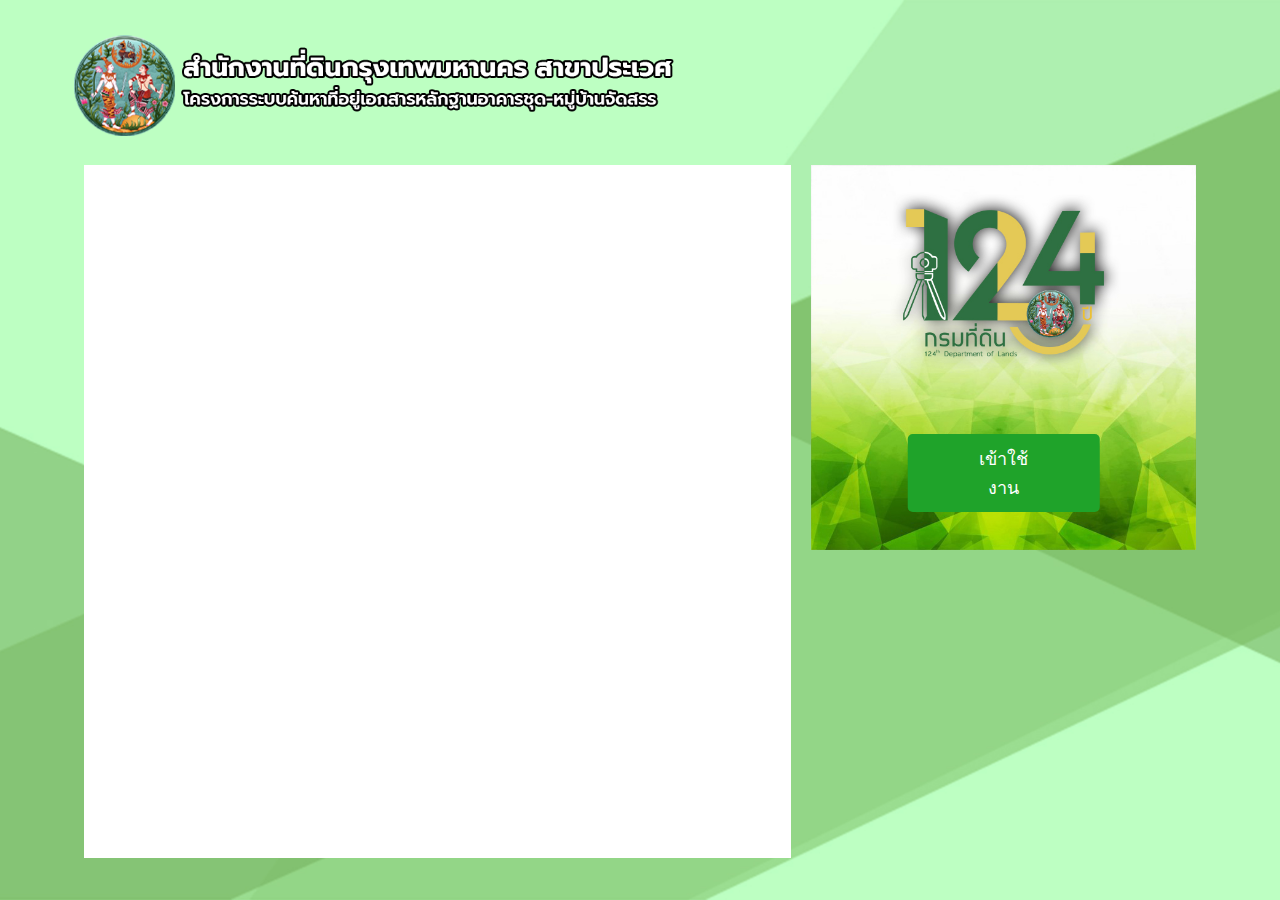
<file: TL_3/index.html>
<!DOCTYPE html>
<html lang="en">
<head>
    <meta charset="UTF-8">
    <meta name="viewport" content="width=device-width, initial-scale=1.0">
    <link rel="icon" type="image/png" sizes="512x512" href="icon.png"/>
    <title>Website Design</title>
    <style>
        body {
            margin: 0;
            font-family: Arial, sans-serif;
            background: url('background-image.jpg') no-repeat center center fixed;
            background-size: cover;
            display: flex;
            justify-content: center;
            align-items: center;
            height: 100vh;
        }

        .content-wrapper {
            width: 90%;
            height: 90%;
            display: flex;
            justify-content: space-between;
            padding: 20px;
            box-sizing: border-box;
            gap: 20px;
            position: relative;
        }

        .logo {
            position: absolute;
            top: -10px;
            left: 10px;
            width: 600px;
            height: auto;
            z-index: 10;
        }
        /* บล็อกซ้าย */
        .content {
            flex: 2;
            background-color: #ffffff;
            position: relative;
            height: 90%;
            border-radius: 0px;
            overflow: hidden;
            margin-top: 100px; /* Adjust margin to fit the larger logo */
        }

        .content iframe {
            width: 100%;
            height: 100%;
            border: none;
        }
        
        /* บล็อกขวา */
        .sidebar {
            flex: none; /* ยกเลิก flex */
            aspect-ratio: 1 / 1; /* อัตราส่วน 1:1 */
            background: url('sidebar-background.jpg') no-repeat center center;
            background-size: cover;
            display: flex;
            justify-content: center;
            align-items: center;
            position: relative;
            height: 50%;
            border-radius: 0px;
            margin-top: 100px; /* Adjust margin to fit the larger logo */
        }
        .sidebar button {
        position: absolute; /* ทำให้ปุ่มอยู่ในตำแหน่งอิสระภายใน .sidebar */
        bottom: 10%; /* ระยะห่างจากขอบล่าง */
        left: 50%; /* กึ่งกลางแนวนอน */
        width: 50%;
        transform: translateX(-50%); /* ปรับให้ปุ่มอยู่กึ่งกลางโดยสมบูรณ์ */
        background-color: #1fa32a;
        color: #ffffff;
        border: none;
        padding: 10px 60px;
        font-size: 18px;
        cursor: pointer;
        box-shadow: 0 0px 0px rgba(0, 0, 0, 0.562);
        border-radius: 5px;
        }

        .sidebar button:hover {
            background-color: rgba(31, 163, 42, 0.6);
            border: 2px solid #000000; /* เพิ่มขอบสีเขียว ความหนา 2px */
            color: #000000;
        }
    </style>
</head>
<body>
    <div class="content-wrapper">
        <img src="logo.png" alt="Logo" class="logo">

        <div class="content">
            <iframe src="https://lookerstudio.google.com/embed/reporting/53f21486-7063-49a7-bf72-dbeb5518a681/page/WCcBD"></iframe>
        </div>

        <div class="sidebar">
            <a href="Program.html">
                <button>เข้าใช้งาน</button>
            </a>
        </div>
    </div>
</body>
</html>
</file>
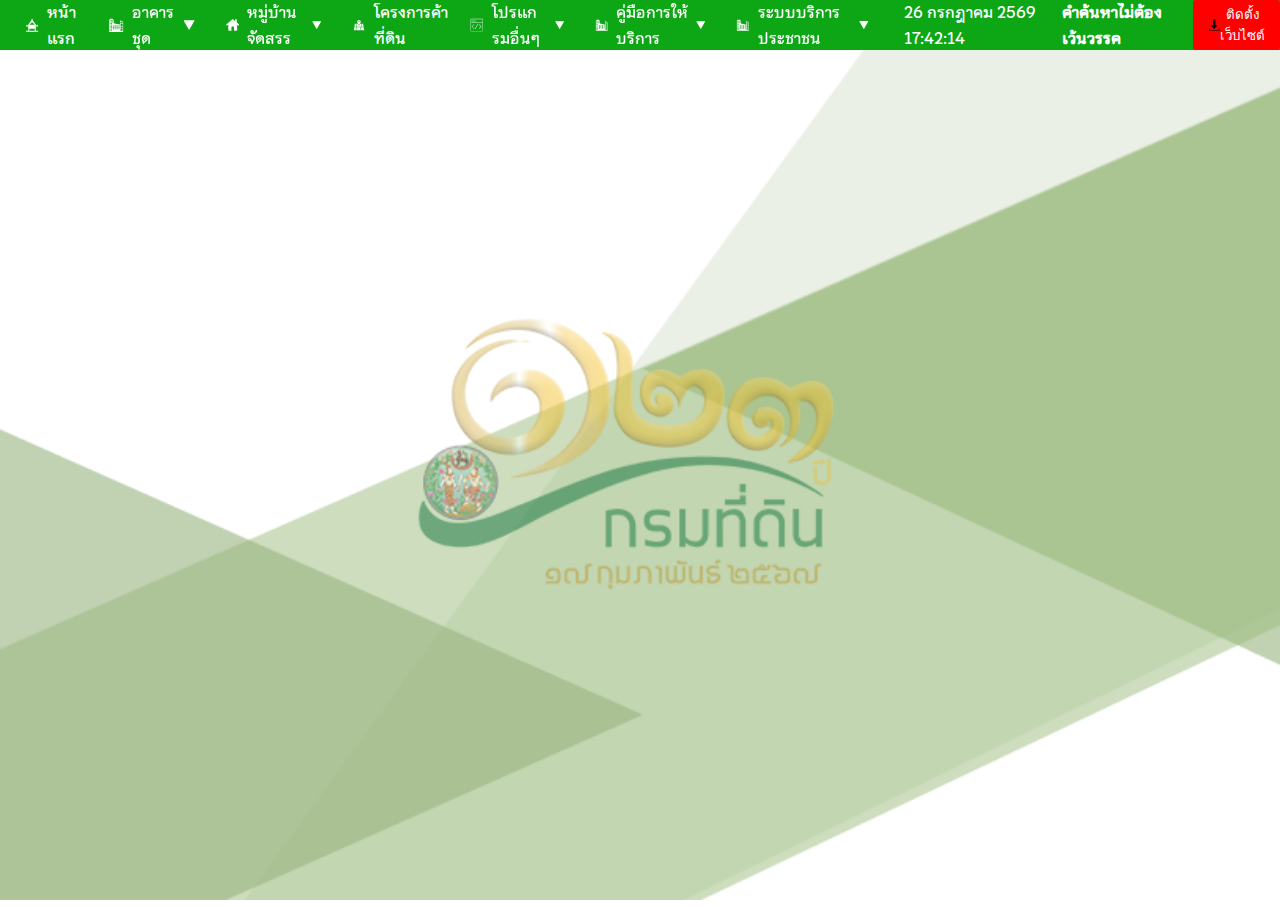
<file: TL_3/Program.html>
<!DOCTYPE html>
<html lang="en">
<head>
    <meta charset="UTF-8">
    <meta name="viewport" content="width=device-width, initial-scale=1.0">
    <title>Web Design</title>
    <link rel="manifest" href="manifest.json">
    <link href="https://fonts.googleapis.com/css2?family=Roboto:wght@400;700&display=swap" rel="stylesheet">
    <link rel="stylesheet" href="styles.css">
    <link rel="icon" type="image/png" sizes="512x512" href="icon.png"/>
</head>
<body onload="updateDateTime()" style="background-image: url('BG.png');">
    <div class="menu">
        <div class="menu-items">
            <a href="#" onclick="changeIframe('https://datastudio.google.com/embed/reporting/5e4c4c57-7327-43dc-8256-44f1d87e60e8/page/SY2sB')">
                <svg id="Layer_2" data-name="Layer 2" xmlns="http://www.w3.org/2000/svg" viewBox="0 0 500 500">
                    <path d="M380.45,347.47c8.25-6.51,16.99-14.06,25.89-22.74,9.14-8.94,17.09-17.7,23.9-25.93,10.62,6.19,20.79,7.55,25.89,3.03,3.6-3.21,3.74-8.56,3.98-13.94.66-14.6-6.47-19.98-3.98-29.87.78-3.09,2.69-7.41,7.97-11.95-9.18-3.25-18.76-1.75-23.9,3.98-4.44,4.96-5.86,13.42-3.98,19.92,1.06,3.68,3.09,5.95,1.99,7.97-1.31,2.41-5.99,2.41-9.96,1.99-25.67-22.84-54.03-51.74-81.65-87.63-49.55-64.37-78.43-127.4-95.59-175.26v-3.03c-17.17,47.86-46.04,110.89-95.59,175.26-27.62,35.89-55.98,64.79-81.65,87.63-3.96.42-8.64.42-9.96-1.99-1.1-2.01.94-4.28,1.99-7.97,1.87-6.47.46-14.96-3.98-19.92-5.14-5.74-14.72-7.23-23.9-3.98,5.28,4.54,7.19,8.88,7.97,11.95,2.49,9.9-4.64,15.3-3.98,29.87.22,5.1.46,10.34,3.98,13.94,5.32,5.46,16.19,5.26,27.88,0,14.6,15.28,29.22,30.53,43.81,45.81v105.55H35.91v35.85h428.19v-35.85h-83.65v-102.68ZM205.19,197.22c16.17-14.68,31.43-29.32,45.81-43.79v3.03c14.38,14.48,29.63,29.12,45.81,43.79,15.06,13.66,30.03,26.57,44.89,38.8h-185.06c16.05-13.1,32.26-27.03,48.55-41.82ZM117.56,324.68c-10.62-10.62-21.25-21.25-31.86-31.86,10.5-7.37,21.11-15.08,31.86-23.16v55.03ZM344.6,450.15h-191.19v-62.67c0-4.98,4.04-9.02,9.02-9.02h173.15c4.98,0,9.02,4.04,9.02,9.02v62.67ZM380.45,269.68c12.09,9.18,24.06,17.88,35.85,26.17-4.32,5.02-9.58,10.48-15.93,15.93-6.89,5.9-13.68,10.62-19.92,14.4v-56.5Z"/>
                  </svg>
                หน้าแรก
            </a>
            <div class="dropdown">
                <a href="">
                    <svg id="Layer_3" data-name="Layer 3" xmlns="http://www.w3.org/2000/svg" viewBox="0 0 500 500">
                        <path d="M465.24,144.83c-28.95-11.29-57.88-22.6-86.83-33.88-.36-.04-3.77-.49-6.35,2.12-2.58,2.6-2.16,5.99-2.12,6.35v118.6c-64.25-14.02-128.49-28.04-192.72-42.04v-94.73c0-6.35-5.13-11.48-11.48-11.48h-14.46c.34-.95.53-1.99.53-3.07v-19.27c0-5.21-4.21-9.42-9.42-9.42H63.81c-5.21,0-9.42,4.21-9.42,9.42v19.27c0,1.08.19,2.12.53,3.07h-14.46c-4.57,0-8.3,3.73-8.3,8.3v364.43h435.21c-.7-105.89-1.42-211.78-2.12-317.67ZM132.74,104.59h23.3v27.53h-23.3v-27.53ZM75.56,437.09h-23.3v-27.53h23.3v27.53ZM75.56,394.73h-23.3v-27.53h23.3v27.53ZM75.56,350.26h-23.3v-27.53h23.3v27.53ZM75.56,307.9h-23.3v-27.53h23.3v27.53ZM75.56,263.43h-23.3v-27.53h23.3v27.53ZM75.56,218.95h-23.3v-27.53h23.3v27.53ZM75.56,176.6h-23.3v-27.53h23.3v27.53ZM75.56,132.12h-23.3v-27.53h23.3v27.53ZM115.8,437.09h-23.3v-27.53h23.3v27.53ZM115.8,394.73h-23.3v-27.53h23.3v27.53ZM115.8,350.26h-23.3v-27.53h23.3v27.53ZM115.8,307.9h-23.3v-27.53h23.3v27.53ZM115.8,263.43h-23.3v-27.53h23.3v27.53ZM115.8,218.95h-23.3v-27.53h23.3v27.53ZM115.8,176.6h-23.3v-27.53h23.3v27.53ZM115.8,132.12h-23.3v-27.53h23.3v27.53ZM132.74,149.07h23.3v27.53h-23.3v-27.53ZM148.62,262.37h28.59v33.88h-28.59v-33.88ZM177.45,384.76h-28.59v-33.88h28.59v33.88ZM177.45,340.29h-28.59v-33.88h28.59v33.88ZM206.27,261.49h28.59v33.88h-28.59v-33.88ZM235.09,383.89h-28.59v-33.88h28.59v33.88ZM235.09,339.42h-28.59v-33.88h28.59v33.88ZM263.45,261.49h28.59v33.88h-28.59v-33.88ZM292.27,383.89h-28.59v-33.88h28.59v33.88ZM292.27,339.42h-28.59v-33.88h28.59v33.88ZM322.75,261.49h28.59v33.88h-28.59v-33.88ZM351.57,383.89h-28.59v-33.88h28.59v33.88ZM351.57,339.42h-28.59v-33.88h28.59v33.88ZM384.76,154.23c0-4.02,3.26-7.28,7.28-7.28h51.09c4.02,0,7.28,3.26,7.28,7.28v42.62c0,4.02-3.26,7.28-7.28,7.28h-51.09c-4.02,0-7.28-3.26-7.28-7.28v-42.62ZM450.41,417.1c0,4.02-3.26,7.28-7.28,7.28h-51.09c-4.02,0-7.28-3.26-7.28-7.28v-42.62c0-4.02,3.26-7.28,7.28-7.28h51.09c4.02,0,7.28,3.26,7.28,7.28v42.62ZM452.53,342.98c0,4.02-3.26,7.28-7.28,7.28h-51.09c-4.02,0-7.28-3.26-7.28-7.28v-42.62c0-4.02,3.26-7.28,7.28-7.28h51.09c4.02,0,7.28,3.26,7.28,7.28v42.62ZM452.53,270.97c0,4.02-3.26,7.28-7.28,7.28h-51.09c-4.02,0-7.28-3.26-7.28-7.28v-42.62c0-4.02,3.26-7.28,7.28-7.28h51.09c4.02,0,7.28,3.26,7.28,7.28v42.62Z"/>
                      </svg>
                    อาคารชุด
                    <svg id="Layer_9" data-name="Layer 9" xmlns="http://www.w3.org/2000/svg" viewBox="0 0 500 500">
                        <path d="M239.97,387.37L88.04,124.2c-4.46-7.72,1.11-17.36,10.03-17.36h303.88c8.91,0,14.48,9.65,10.03,17.36l-151.94,263.17c-4.46,7.72-15.59,7.72-20.05,0Z"/>
                      </svg>
                </a>
                <div class="dropdown-content">
                    <a href="#" onclick="openDetailsModal()">
                        <svg id="Layer_5" data-name="Layer 5" xmlns="http://www.w3.org/2000/svg" viewBox="0 0 500 500">
                            <path d="M478.43,399.43c-37.6-38.65-75.21-77.29-112.81-115.94-1.33-.91-5.36-3.37-10.97-3.13-4.68.2-8.02,2.19-9.4,3.13-10.45-10.45-20.89-20.89-31.34-31.34-.09.08-.17.16-.27.23,13.15-23.2,20.63-50.01,20.63-78.57,0-88.26-71.55-159.81-159.81-159.81S14.67,85.55,14.67,173.81s71.55,159.81,159.81,159.81c28.37,0,55.03-7.4,78.12-20.38,10.53,10.97,21.04,21.95,31.55,32.92-.47.56-5.64,7.18-3.13,14.1.77,2.13,2.05,3.68,3.13,4.7l112.81,112.81c21.76,12.55,48.76,10.58,67.37-4.7,21.03-17.25,27.28-48.16,14.1-73.64ZM61.67,173.81c0-62.3,50.51-112.81,112.81-112.81s112.81,50.51,112.81,112.81-50.51,112.81-112.81,112.81-112.81-50.51-112.81-112.81Z"/>
                          </svg>
                        ค้นหา อช.12/1
                    </a>
                    <a href="#" onclick="changeIframe('https://www.appsheet.com/start/24dff40b-0aa8-4cbe-8b0e-988e6698e6be#appName=00-1238033&view=%E0%B8%AD%E0%B8%B2%E0%B8%84%E0%B8%B2%E0%B8%A3%E0%B8%8A%E0%B8%B8%E0%B8%94')">
                        <svg id="Layer_5" data-name="Layer 5" xmlns="http://www.w3.org/2000/svg" viewBox="0 0 500 500">
                            <path d="M478.43,399.43c-37.6-38.65-75.21-77.29-112.81-115.94-1.33-.91-5.36-3.37-10.97-3.13-4.68.2-8.02,2.19-9.4,3.13-10.45-10.45-20.89-20.89-31.34-31.34-.09.08-.17.16-.27.23,13.15-23.2,20.63-50.01,20.63-78.57,0-88.26-71.55-159.81-159.81-159.81S14.67,85.55,14.67,173.81s71.55,159.81,159.81,159.81c28.37,0,55.03-7.4,78.12-20.38,10.53,10.97,21.04,21.95,31.55,32.92-.47.56-5.64,7.18-3.13,14.1.77,2.13,2.05,3.68,3.13,4.7l112.81,112.81c21.76,12.55,48.76,10.58,67.37-4.7,21.03-17.25,27.28-48.16,14.1-73.64ZM61.67,173.81c0-62.3,50.51-112.81,112.81-112.81s112.81,50.51,112.81,112.81-50.51,112.81-112.81,112.81-112.81-50.51-112.81-112.81Z"/>
                          </svg>
                        ค้นหาอาคารชุด
                    </a>
                </div>
            </div>
            <div class="dropdown">
                <a href="">
                    <svg id="Layer_4" data-name="Layer 4" xmlns="http://www.w3.org/2000/svg" viewBox="0 0 500 500">
                        <path d="M479.88,223.3l-79-68.35V43.08c0-6.12-4.96-11.08-11.08-11.08h-34.25c-6.12,0-11.08,4.96-11.08,11.08v63.05l-74.16-64.17-3.64-3.15c-2.14-1.85-4.5-3.3-6.99-4.34-.02,0-.04-.02-.06-.03-8.67-3.25-18.8-1.78-26.29,4.7l-5.21,4.5L20.12,223.64c-5.98,5.17-9.04,12.45-9.04,19.77,0,6.06,2.09,12.14,6.37,17.09,9.45,10.91,25.95,12.1,36.86,2.66l32-27.69v190.61c0,23.16,18.77,41.93,41.93,41.93h74.72v-140.37c0-10.66,8.64-19.3,19.3-19.3h55.09c10.66,0,19.3,8.64,19.3,19.3v140.37h77.59c23.16,0,41.93-18.77,41.93-41.93v-188.78l29.51,25.53c10.91,9.44,27.41,8.25,36.86-2.67,4.27-4.94,6.37-11.02,6.37-17.08,0-7.32-3.06-14.61-9.04-19.78Z"/>
                      </svg>
                      หมู่บ้านจัดสรร
                      <svg id="Layer_9" data-name="Layer 9" xmlns="http://www.w3.org/2000/svg" viewBox="0 0 500 500">
                        <path d="M239.97,387.37L88.04,124.2c-4.46-7.72,1.11-17.36,10.03-17.36h303.88c8.91,0,14.48,9.65,10.03,17.36l-151.94,263.17c-4.46,7.72-15.59,7.72-20.05,0Z"/>
                      </svg>
                    </a>
                <div class="dropdown-content">
                    <a href="#" onclick="MM_openBrWindow('https://earth.google.com/web/@13.70520504,100.65478639,1.04763952a,19319.32709427d,30y,0h,0t,0r/data=CgRCAggBMikKJwolCiExZjN1ZFM1Q18tRHlKNlFNd1NtTjNvMDlsc0JBdGUxcUEgAUICCABKCAinmPjBAxAB', 'WikipediaWindow', 'width=1000,height=700')">
                        <svg id="Layer_8" data-name="Layer 8" xmlns="http://www.w3.org/2000/svg" viewBox="0 0 500 500">
                            <path d="M286.65,407.8c-.71-.04-1.43-.08-2.15-.12-.72-.04-1.44-.07-2.16-.11.14-.28.26-.55.39-.83,4.91-10.71,9.47-18.95,17.01-32.61,5.32-9.62,11.94-21.6,21.21-38.99,10.63-19.92,14.76-28.27,19.55-37.94,4.86-9.83,10.38-20.97,23.79-46.6,4.28-8.17,7.72-14.69,10.52-19.98,10.16-19.24,11.72-22.19,13.72-29.69,9.88-37.09.53-70.13-3.94-82.61-3.21-8.94-21.64-54.76-69.92-79.17-19.24-9.73-43.36-15.82-68.52-15.82-32.7,0-67.17,10.28-95,36.26-48.09,44.87-57.96,120.38-23.47,179.53,13.31,25.57,26.7,50.92,39.86,75.42l.25.46c20.81,38.75,37.54,70.77,47.1,90.16.43.87.84,1.7,1.23,2.49-.73.04-1.45.08-2.17.12-.73.04-1.45.08-2.17.12-65.54,3.9-113.95,17.57-113.95,33.84,0,19.3,68.13,34.95,152.17,34.95s152.17-15.65,152.17-34.95c0-16.4-49.18-30.16-115.52-33.93ZM170.91,164.26c0-41.65,33.89-75.53,75.54-75.53s75.53,33.88,75.53,75.53-33.89,75.53-75.53,75.53-75.54-33.88-75.54-75.53Z"/>
                          </svg>
                        แผนที่
                    </a>
                    <a href="#" onclick="changeIframe('https://www.appsheet.com/start/91e11c95-48fb-4b51-b0be-610bf414e0ff#appName=aa-1238033-22-02-23&view=%E0%B9%82%E0%B8%84%E0%B8%A3%E0%B8%87%E0%B8%81%E0%B8%B2%E0%B8%A3%E0%B8%88%E0%B8%B1%E0%B8%94%E0%B8%AA%E0%B8%A3%E0%B8%A3%E0%B8%97%E0%B8%B5%E0%B9%88%E0%B8%94%E0%B8%B4%E0%B8%99')">
                        <svg id="Layer_5" data-name="Layer 5" xmlns="http://www.w3.org/2000/svg" viewBox="0 0 500 500">
                            <path d="M478.43,399.43c-37.6-38.65-75.21-77.29-112.81-115.94-1.33-.91-5.36-3.37-10.97-3.13-4.68.2-8.02,2.19-9.4,3.13-10.45-10.45-20.89-20.89-31.34-31.34-.09.08-.17.16-.27.23,13.15-23.2,20.63-50.01,20.63-78.57,0-88.26-71.55-159.81-159.81-159.81S14.67,85.55,14.67,173.81s71.55,159.81,159.81,159.81c28.37,0,55.03-7.4,78.12-20.38,10.53,10.97,21.04,21.95,31.55,32.92-.47.56-5.64,7.18-3.13,14.1.77,2.13,2.05,3.68,3.13,4.7l112.81,112.81c21.76,12.55,48.76,10.58,67.37-4.7,21.03-17.25,27.28-48.16,14.1-73.64ZM61.67,173.81c0-62.3,50.51-112.81,112.81-112.81s112.81,50.51,112.81,112.81-50.51,112.81-112.81,112.81-112.81-50.51-112.81-112.81Z"/>
                          </svg> 
                        ค้นหาหมู่บ้านจัดสรร
                    </a>   
                </div>
            </div>
            <a href="#" onclick="changeIframe('https://www.appsheet.com/start/6b48d19b-6f1c-449b-985d-1b52c3beed61#appName=NewApp-1238033-22-10-17&group=%5B%5D&page=fastTable&sort=%5B%7B%22Column%22%3A%22ID%22%2C%22Order%22%3A%22Ascending%22%7D%2C%7B%22Column%22%3A%22%E0%B9%82%E0%B8%84%E0%B8%A3%E0%B8%87%E0%B8%81%E0%B8%B2%E0%B8%A3%22%2C%22Order%22%3A%22Descending%22%7D%2C%7B%22Column%22%3A%22%E0%B8%9A%E0%B8%A3%E0%B8%B4%E0%B8%A9%E0%B8%B1%E0%B8%97%22%2C%22Order%22%3A%22Ascending%22%7D%5D&table=%E0%B9%82%E0%B8%84%E0%B8%A3%E0%B8%87%E0%B8%81%E0%B8%B2%E0%B8%A3%E0%B8%84%E0%B9%89%E0%B8%B2%E0%B8%97%E0%B8%B5%E0%B9%88%E0%B8%94%E0%B8%B4%E0%B8%99&view=%E0%B9%82%E0%B8%84%E0%B8%A3%E0%B8%87%E0%B8%81%E0%B8%B2%E0%B8%A3%E0%B8%84%E0%B9%89%E0%B8%B2%E0%B8%97%E0%B8%B5%E0%B9%88%E0%B8%94%E0%B8%B4%E0%B8%99%E0%B8%88%E0%B8%B2%E0%B8%81%E0%B8%8A%E0%B8%B7%E0%B9%88%E0%B8%AD')">
                <svg id="Layer_6" data-name="Layer 6" xmlns="http://www.w3.org/2000/svg" viewBox="0 0 500 500">
                    <path d="M132.5,430.5c-23.67-.33-47.33-.67-71-1,6-34.67,12-69.33,18-104h68l-15,105Z"/>
                    <path d="M99.5,208.5c21.33-.33,42.67-.67,64-1-4.67,35-9.33,70-14,105h-67c5.67-34.67,11.33-69.33,17-104Z"/>
                    <path d="M387.5,207.5h-58l18,105h57c-5.67-35-11.33-70-17-105Z"/>
                    <path d="M305.5,431.5c-53.33-.33-106.67-.67-160-1l15-105h127c6,35.33,12,70.67,18,106Z"/>
                    <path d="M424.5,430.5h-105c-6.33-35-12.67-70-19-105h106l18,105Z"/>
                    <path d="M334.5,312.5h-172l15-105c5.1,0,10.19,0,15.29,0,19.83,30.16,35.2,52.49,41.71,61,1.47,1.93,4.81,6.17,9,6,4.06-.17,6.92-4.41,8-6,5.93-8.74,21.53-30.93,42.39-61,7.54,0,15.07,0,22.61,0l18,105Z"/>
                    <path d="M302.5,140.5c-.14.12-.29.25-.45.39.3-2.42.45-4.89.45-7.39,0-33.14-26.86-60-60-60s-60,26.86-60,60c0,3.76.35,7.44,1.01,11.01,0-.01-.01-.01-.01-.01.02,4.46.35,11.13,2,19,3.38,16.14,10.36,28.02,32,58,7.15,9.91,15.87,21.74,26,35,15.78-19.42,26.83-35.68,34-47,0,0,6.64-10.48,15-27,5.59-11.05,7.71-16.52,9-23,1.55-7.8,1.4-14.47,1-19ZM243.5,147.5c-12.15,0-22-10.75-22-24s9.85-24,22-24,22,10.75,22,24-9.85,24-22,24Z"/>
                  </svg>
                โครงการค้าที่ดิน
            </a>            
            <div class="dropdown">
                <a href="#">
                  <svg id="Layer_13" data-name="Layer 13" xmlns="http://www.w3.org/2000/svg" viewBox="0 0 500 500">
                    <path d="M470.2,153.78H29.8V27.95h440.39v125.83ZM37.2,146.38h425.59V35.35H37.2v111.02Z"/>
                    <path d="M470.2,470.2H29.8V159.33h440.39v310.87ZM37.2,462.8h425.59V166.73H37.2v296.06Z"/>
                    <path d="M465.12,485H34.88c-10.96,0-19.88-8.92-19.88-19.88V34.88c0-10.96,8.92-19.88,19.88-19.88h430.24c10.96,0,19.88,8.92,19.88,19.88v430.23c0,10.96-8.92,19.88-19.88,19.88ZM34.88,22.4c-6.88,0-12.48,5.6-12.48,12.48v430.23c0,6.88,5.6,12.48,12.48,12.48h430.24c6.88,0,12.48-5.6,12.48-12.48V34.88c0-6.88-5.6-12.48-12.48-12.48H34.88Z"/>
                    <path d="M83.46,114.92c-13.26,0-24.06-10.79-24.06-24.06s10.79-24.06,24.06-24.06,24.06,10.79,24.06,24.06-10.79,24.06-24.06,24.06ZM83.46,77.91c-7.14,0-12.95,5.81-12.95,12.95s5.81,12.95,12.95,12.95,12.95-5.81,12.95-12.95-5.81-12.95-12.95-12.95Z"/>
                    <path d="M140.83,114.92c-13.26,0-24.06-10.79-24.06-24.06s10.79-24.06,24.06-24.06,24.06,10.79,24.06,24.06-10.79,24.06-24.06,24.06ZM140.83,77.91c-7.14,0-12.95,5.81-12.95,12.95s5.81,12.95,12.95,12.95,12.95-5.81,12.95-12.95-5.81-12.95-12.95-12.95Z"/>
                    <path d="M198.19,114.92c-13.26,0-24.06-10.79-24.06-24.06s10.79-24.06,24.06-24.06,24.06,10.79,24.06,24.06-10.79,24.06-24.06,24.06ZM198.19,77.91c-7.14,0-12.95,5.81-12.95,12.95s5.81,12.95,12.95,12.95,12.95-5.81,12.95-12.95-5.81-12.95-12.95-12.95Z"/>
                    <rect x="234.87" y="192.47" width="16.52" height="233.83" rx="2.23" ry="2.23" transform="translate(187.27 -80.12) rotate(30)"/>
                    <path d="M146.38,224.66c3.04-3.05,8.06-3.05,11.1,0s3.04,8.06,0,11.1c-24.67,24.67-49.34,49.34-74.02,74.02,23.44,23.44,46.88,46.88,70.31,70.31,5.87,5.04,6.24,12.26,3.7,14.8s-9.76,2.17-14.8-3.7c-27.14-27.14-54.28-54.28-81.42-81.42,28.37-28.37,56.75-56.75,85.12-85.12Z"/>
                    <path d="M348.53,394.11c-3.04,3.05-8.06,3.05-11.1,0s-3.04-8.06,0-11.1c24.67-24.67,49.34-49.34,74.02-74.02-23.44-23.44-46.88-46.88-70.31-70.31-5.87-5.04-6.24-12.26-3.7-14.8s9.76-2.17,14.8,3.7c27.14,27.14,54.28,54.28,81.42,81.42-28.37,28.37-56.75,56.75-85.12,85.12Z"/>
                  </svg>
                      โปรแกรมอื่นๆ
                    <svg id="Layer_9" data-name="Layer 9" xmlns="http://www.w3.org/2000/svg" viewBox="0 0 500 500">
                        <path d="M239.97,387.37L88.04,124.2c-4.46-7.72,1.11-17.36,10.03-17.36h303.88c8.91,0,14.48,9.65,10.03,17.36l-151.94,263.17c-4.46,7.72-15.59,7.72-20.05,0Z"/>
                      </svg>
                </a>
                <div class="dropdown-content">
                  <a href="#" onclick="MM_openBrWindow('https://www.appsheet.com/start/881784f0-ecd9-4e96-86d7-50b2ea0f9918#appName=%E0%B8%97%E0%B8%B5%E0%B9%88%E0%B8%AD%E0%B8%A2%E0%B8%B9%E0%B9%88-1238033&page=form&row=&table=%E0%B8%81%E0%B8%A3%E0%B8%AD%E0%B8%81&view=%E0%B8%81%E0%B8%A3%E0%B8%AD%E0%B8%81', 'WikipediaWindow', 'width=1000,height=700')">
                        <svg id="Layer_5" data-name="Layer 5" xmlns="http://www.w3.org/2000/svg" viewBox="0 0 500 500">
                            <path d="M478.43,399.43c-37.6-38.65-75.21-77.29-112.81-115.94-1.33-.91-5.36-3.37-10.97-3.13-4.68.2-8.02,2.19-9.4,3.13-10.45-10.45-20.89-20.89-31.34-31.34-.09.08-.17.16-.27.23,13.15-23.2,20.63-50.01,20.63-78.57,0-88.26-71.55-159.81-159.81-159.81S14.67,85.55,14.67,173.81s71.55,159.81,159.81,159.81c28.37,0,55.03-7.4,78.12-20.38,10.53,10.97,21.04,21.95,31.55,32.92-.47.56-5.64,7.18-3.13,14.1.77,2.13,2.05,3.68,3.13,4.7l112.81,112.81c21.76,12.55,48.76,10.58,67.37-4.7,21.03-17.25,27.28-48.16,14.1-73.64ZM61.67,173.81c0-62.3,50.51-112.81,112.81-112.81s112.81,50.51,112.81,112.81-50.51,112.81-112.81,112.81-112.81-50.51-112.81-112.81Z"/>
                          </svg>
                          ค้นหารหัสไปรษณีย์
                    </a>
                    <a href="#" onclick="MM_openBrWindow('https://www.appsheet.com/start/16c76642-c70b-451b-9c4c-7c7ed4711f99#appName=NewApp-1238033-22-07-19&view=%E0%B8%A3%E0%B8%B0%E0%B8%9A%E0%B8%9A%E0%B8%A3%E0%B8%B2%E0%B8%A2%E0%B8%87%E0%B8%B2%E0%B8%99', 'WikipediaWindow', 'width=1000,height=700')">
                      <svg id="Layer_7" data-name="Layer 7" xmlns="http://www.w3.org/2000/svg" viewBox="0 0 500 500">
                          <path d="M413.02,56.33c-4.31-4.31-10.42-4.97-12.53-5.19-9.85-1.06-92.83-1.11-206.01,0-36.22,36.21-72.46,72.41-108.68,108.62v292.52c.34,1.89,1.53,7.07,6.09,11.63s9.74,5.75,11.63,6.09h296.97c9.79,0,17.72-7.93,17.72-17.72V68.86c0-4.89-1.98-9.33-5.19-12.53ZM386.54,438.34H117.46c-.21-87.98-.4-175.98-.61-263.96,30.23-30.53,60.48-61.05,90.71-91.58h178.99v355.54Z"/>
                          <g>
                            <rect x="139.37" y="398.16" width="228.91" height="19.48"/>
                            <rect x="139.37" y="351.89" width="228.91" height="19.48"/>
                            <rect x="139.37" y="305.62" width="228.91" height="19.48"/>
                            <rect x="281.83" y="260.57" width="86.45" height="19.48"/>
                            <rect x="281.83" y="215.52" width="86.45" height="19.48"/>
                          </g>
                          <g>
                            <rect x="141.81" y="219.17" width="14.61" height="68.19" rx="2.67" ry="2.67"/>
                            <rect x="192.95" y="219.17" width="14.61" height="68.19" rx="2.67" ry="2.67"/>
                            <rect x="167.38" y="237.44" width="14.61" height="49.92" rx="2.67" ry="2.67"/>
                            <rect x="217.3" y="237.44" width="14.61" height="49.92" rx="2.67" ry="2.67"/>
                            <path d="M135.72,183.86c.17-.61.51-1.52,1.22-2.44.42-.53.85-.93,1.22-1.22h23.13c1.33.19,2.33,1.23,2.44,2.44.08.94-.4,1.87-1.22,2.44-2.03,2.03-4.06,4.06-6.09,6.09,6.09,6.49,12.18,12.99,18.26,19.48,7.31-8.93,14.61-17.86,21.92-26.79,13.39,10.96,26.79,21.92,40.18,32.88-.85,1.63-2.35,3.97-4.87,6.09-1.29,1.09-2.56,1.87-3.65,2.44-10.15-8.12-20.29-16.23-30.44-24.35-7.31,9.33-14.61,18.67-21.92,28-17.79-17.05-29.22-28-29.22-28h0s-2.11,2.11-6.09,6.09c-.85,1.41-2.53,1.85-3.65,1.22-.79-.45-1.25-1.41-1.22-2.44v-21.92Z"/>
                          </g>
                          <g>
                            <path d="M323.23,107.45v36.24l-35.07-.82c2.05-18.5,16.63-33.19,35.07-35.42Z"/>
                            <path d="M368.28,147.34c0,22.2-17.98,40.18-40.18,40.18-9.18,0-17.62-3.07-24.39-8.23l28.04-27.08v-44.88c20.48,1.84,36.53,19.04,36.53,40.01Z"/>
                            <path d="M323.23,150.99c-8.05,8.05-16.1,16.1-24.15,24.14-6.2-6.47-10.25-15-11.02-24.46,11.73.11,23.45.21,35.16.32Z"/>
                          </g>
                        </svg>
                      สร้างรายงาน
                  </a>
                  <a href="#" onclick="changeIframe('https://www.appsheet.com/start/9c311be2-350e-4ead-a4cb-4a886c51340f#appName=Test-1238033&group=%5B%5D&sort=%5B%5D&table=%E0%B8%A2%E0%B8%B1%E0%B8%87%E0%B8%AD%E0%B8%A2%E0%B8%B9%E0%B9%88&view=%E0%B8%88%E0%B8%B1%E0%B8%94%E0%B8%81%E0%B8%B2%E0%B8%A3%E0%B8%87%E0%B8%B2%E0%B8%99%E0%B8%A3%E0%B8%B2%E0%B8%A2%E0%B8%84%E0%B8%99')">
                    <svg id="Layer_11" data-name="Layer 11" xmlns="http://www.w3.org/2000/svg" viewBox="0 0 500 500">
                      <path d="M335.7,314.65V74.07c0-4.37-3.54-7.91-7.91-7.91h-61.76v-16.03c0-3.36-2.72-6.08-6.08-6.08h-21.75c.12-.91.19-1.82.19-2.76,0-11.3-9.16-20.46-20.46-20.46s-20.46,9.16-20.46,20.46c0,.94.07,1.86.19,2.76h-21.75c-3.36,0-6.08,2.72-6.08,6.08v16.03h-73.92c-4.37,0-7.91,3.54-7.91,7.91v321.46c0,4.37,3.54,7.91,7.91,7.91h151.59c3.37,42.41,38.85,75.75,82.12,75.75,45.5,0,82.38-36.88,82.38-82.38s-33.64-79.04-76.3-82.15ZM182.78,56.21h23.54c1.36-.46,3.35-1.39,4.42-3.32,1.1-1.97.44-3.59.62-5.14-1.42-1.57-2.28-3.64-2.28-5.92,0-4.89,3.96-8.85,8.85-8.85s8.85,3.96,8.85,8.85c0,2.6-1.12,4.94-2.91,6.56.08,1.28.2,2.76,1.25,4.5,1.01,1.66,2.34,2.7,3.32,3.32h24.65v33.17h-70.31v-33.17ZM247.42,391.27H101.27V79.43h68.56v16.03c0,3.36,2.72,6.08,6.08,6.08h84.04c3.36,0,6.08-2.72,6.08-6.08v-16.03h57.5v235.22c-40.84,2.97-73.4,35.71-76.11,76.62ZM335.7,467.3v-14.11c0-1.84-.74-3.49-1.95-4.69-1.19-1.21-2.85-1.95-4.69-1.95-3.66,0-6.63,2.97-6.63,6.63v14.01c-33.53-3.37-60.16-30.17-63.27-63.77h13.51c1.84,0,3.49-.74,4.69-1.95,1.21-1.19,1.95-2.85,1.95-4.69,0-2.31-1.18-4.35-2.97-5.53-1.05-.71-2.31-1.11-3.66-1.11h-13.51c3.12-33.61,29.75-60.4,63.27-63.77v14.01c0,1.35.4,2.61,1.11,3.66,1.18,1.79,3.22,2.97,5.53,2.97,3.66,0,6.63-2.97,6.63-6.63v-14.11c34.06,2.89,61.23,29.9,64.38,63.88-.08-.01-.17-.01-.24-.01h-14.38c-1.84,0-3.49.74-4.69,1.95-1.21,1.19-1.95,2.85-1.95,4.69,0,3.66,2.97,6.63,6.63,6.63h14.38c.08,0,.17,0,.24-.01-3.15,33.98-30.32,61-64.38,63.88Z"/>
                      <path d="M334.91,397.43c0,1.56-.59,3.11-1.78,4.3l-14.02,14.02c-2.38,2.38-6.23,2.38-8.6,0-2.38-2.38-2.38-6.23,0-8.6l12.25-12.25c-.22-.62-.33-1.28-.33-1.97v-27.65c0-3.36,2.72-6.08,6.08-6.08,1.68,0,3.21.69,4.3,1.78,1.09,1.09,1.78,2.62,1.78,4.3v27.65c0,.64-.1,1.26-.29,1.85.41.84.61,1.75.61,2.65Z"/>
                      <rect x="146.61" y="123.66" width="130.48" height="12.16" rx="5.5" ry="5.5"/>
                      <rect x="117.86" y="156.84" width="186.88" height="12.16" rx="5.5" ry="5.5"/>
                      <rect x="118.96" y="190.01" width="186.88" height="12.16" rx="5.5" ry="5.5"/>
                      <rect x="117.86" y="223.18" width="186.88" height="12.16" rx="5.5" ry="5.5"/>
                      <rect x="118.96" y="256.36" width="186.88" height="12.16" rx="5.5" ry="5.5"/>
                      <rect x="118.96" y="289.53" width="186.88" height="12.16" rx="5.5" ry="5.5"/>
                      <rect x="118.96" y="322.71" width="136.01" height="12.16" rx="5.5" ry="5.5"/>
                      <rect x="117.86" y="355.88" width="112.79" height="12.16" rx="5.5" ry="5.5"/>
                    </svg>
                    จัดการงานค้าง
                </a>
                <a href="#" onclick="changeIframe('https://www.appsheet.com/start/6b001319-198d-4950-ae86-4a8b51cbfe37#appName=%E0%B8%95%E0%B8%B4%E0%B8%94%E0%B8%95%E0%B8%B2%E0%B8%A1%E0%B9%83%E0%B8%9A%E0%B9%81%E0%B8%97%E0%B8%99-1238033&group=%5B%5D&sort=%5B%5D&table=%E0%B8%9A%E0%B8%A3%E0%B8%B4%E0%B8%A9%E0%B8%B1%E0%B8%97&view=%E0%B8%84%E0%B9%89%E0%B8%99%E0%B8%AB%E0%B8%B2%E0%B8%9A%E0%B8%A3%E0%B8%B4%E0%B8%A9%E0%B8%B1%E0%B8%97')">
                  <svg id="Layer_12" data-name="Layer 12" xmlns="http://www.w3.org/2000/svg" viewBox="0 0 500 500">
                    <path d="M392.14,369.22c0,2.15-.87,4.09-2.28,5.5-1.4,1.41-3.35,2.28-5.5,2.28H115.64c-4.3,0-7.78-3.48-7.78-7.78,0-2.15.87-4.09,2.28-5.5,1.4-1.41,3.35-2.28,5.5-2.28h9.22v-151.27c0-4.3,3.49-7.78,7.78-7.78,2.15,0,4.09.87,5.5,2.28,1.41,1.4,2.28,3.35,2.28,5.5v151.27h31.32v-186c0-4.3,3.49-7.78,7.78-7.78,2.15,0,4.09.87,5.5,2.28,1.41,1.4,2.28,3.35,2.28,5.5v186h31.32v-151.27c0-4.3,3.49-7.78,7.78-7.78,2.15,0,4.09.87,5.5,2.28,1.41,1.4,2.28,3.35,2.28,5.5v151.27h31.32v-186c0-4.3,3.49-7.78,7.78-7.78,2.15,0,4.09.87,5.5,2.28,1.41,1.4,2.28,3.35,2.28,5.5v186h31.32v-151c0-4.3,3.49-7.78,7.78-7.78,2.15,0,4.09.87,5.5,2.28,1.41,1.4,2.28,3.35,2.28,5.5v151h31.32v-185.72c0-4.3,3.49-7.78,7.78-7.78,2.15,0,4.09.87,5.5,2.28,1.41,1.4,2.28,3.35,2.28,5.5v185.72h9.59c4.3,0,7.78,3.48,7.78,7.78Z"/>
                    <path d="M117.35,177.36c-1.64,3.16-1.03,7,1.45,9.4,2.68,2.6,6.96,2.94,10.13.72,15.91-16.15,31.83-32.31,47.74-48.46,11.33,11.33,22.67,22.66,34,34,.21.28,3.17,4,7.96,3.62,3.93-.31,6.16-3.16,6.51-3.62,13.5-13.26,27.01-26.52,40.51-39.78,13.26,11.57,26.52,23.15,39.78,34.72.27.33,2.65,3.06,6.51,2.89,3.45-.15,5.48-2.5,5.81-2.89,17.11-16.88,34.22-33.76,51.34-50.63v17.36c.32,4.42,4.12,7.58,7.96,7.23,3.19-.29,5.98-2.96,6.51-6.51v-36.17c.04-.71.03-2.12-.72-3.62-1.3-2.59-3.81-3.45-4.34-3.62h-38.34c-4.06.59-6.87,4.22-6.51,7.96.32,3.27,3,6.04,6.51,6.51h18.08s-47.02,47.02-47.02,47.02c-13.74-12.06-27.49-24.11-41.23-36.17-1.32-1.08-3.39-2.39-5.79-2.17-2.18.2-3.72,1.55-4.34,2.17-13.98,13.98-27.97,27.97-41.95,41.95-11.57-11.57-23.15-23.15-34.72-34.72-1.6-2.48-4.39-3.88-7.23-3.62-3.66.34-5.58,3.26-5.81,3.62-17.59,17.6-35.19,35.2-52.78,52.8Z"/>
                    <path d="M422.67,32.5h-86.17V14.86c0-4.62-3.74-8.36-8.36-8.36h-157.28c-4.62,0-8.36,3.74-8.36,8.36v17.64h-85.17c-4.88,0-8.83,3.95-8.83,8.83v443.34c0,4.88,3.95,8.83,8.83,8.83h345.34c4.88,0,8.83-3.95,8.83-8.83V41.33c0-4.88-3.95-8.83-8.83-8.83ZM178.5,21.5h142v46h-142V21.5ZM415.5,477.5H83.5V48.5h79v25.64c0,4.62,3.74,8.36,8.36,8.36h157.28c4.62,0,8.36-3.74,8.36-8.36v-25.64h79v429Z"/>
                    <path d="M203.72,428.5c-1.22-2.75-.83-5.9,1-8,2.33-2.66,6.65-3.22,10-1,4.67,7.67,9.33,15.33,14,23,.25.24.94.85,2,1,1.66.23,2.84-.85,3-1,16.33-17,32.67-34,49-51,4.61-3.45,10.55-2.47,13,1,1.71,2.42,1.65,5.97,0,9-20.67,20.33-41.33,40.67-62,61-.37.35-2.18,2-5,2-.51,0-2.96-.05-5-2-6.67-11.33-13.33-22.67-20-34Z"/>
                  </svg>
                  ตรวจสอบหลักทรัพย์
              </a>
            </div>
          </div>
          <div class="dropdown">
            <a href="">
                <svg id="Layer_3" data-name="Layer 3" xmlns="http://www.w3.org/2000/svg" viewBox="0 0 500 500">
                    <path d="M465.24,144.83c-28.95-11.29-57.88-22.6-86.83-33.88-.36-.04-3.77-.49-6.35,2.12-2.58,2.6-2.16,5.99-2.12,6.35v118.6c-64.25-14.02-128.49-28.04-192.72-42.04v-94.73c0-6.35-5.13-11.48-11.48-11.48h-14.46c.34-.95.53-1.99.53-3.07v-19.27c0-5.21-4.21-9.42-9.42-9.42H63.81c-5.21,0-9.42,4.21-9.42,9.42v19.27c0,1.08.19,2.12.53,3.07h-14.46c-4.57,0-8.3,3.73-8.3,8.3v364.43h435.21c-.7-105.89-1.42-211.78-2.12-317.67ZM132.74,104.59h23.3v27.53h-23.3v-27.53ZM75.56,437.09h-23.3v-27.53h23.3v27.53ZM75.56,394.73h-23.3v-27.53h23.3v27.53ZM75.56,350.26h-23.3v-27.53h23.3v27.53ZM75.56,307.9h-23.3v-27.53h23.3v27.53ZM75.56,263.43h-23.3v-27.53h23.3v27.53ZM75.56,218.95h-23.3v-27.53h23.3v27.53ZM75.56,176.6h-23.3v-27.53h23.3v27.53ZM75.56,132.12h-23.3v-27.53h23.3v27.53ZM115.8,437.09h-23.3v-27.53h23.3v27.53ZM115.8,394.73h-23.3v-27.53h23.3v27.53ZM115.8,350.26h-23.3v-27.53h23.3v27.53ZM115.8,307.9h-23.3v-27.53h23.3v27.53ZM115.8,263.43h-23.3v-27.53h23.3v27.53ZM115.8,218.95h-23.3v-27.53h23.3v27.53ZM115.8,176.6h-23.3v-27.53h23.3v27.53ZM115.8,132.12h-23.3v-27.53h23.3v27.53ZM132.74,149.07h23.3v27.53h-23.3v-27.53ZM148.62,262.37h28.59v33.88h-28.59v-33.88ZM177.45,384.76h-28.59v-33.88h28.59v33.88ZM177.45,340.29h-28.59v-33.88h28.59v33.88ZM206.27,261.49h28.59v33.88h-28.59v-33.88ZM235.09,383.89h-28.59v-33.88h28.59v33.88ZM235.09,339.42h-28.59v-33.88h28.59v33.88ZM263.45,261.49h28.59v33.88h-28.59v-33.88ZM292.27,383.89h-28.59v-33.88h28.59v33.88ZM292.27,339.42h-28.59v-33.88h28.59v33.88ZM322.75,261.49h28.59v33.88h-28.59v-33.88ZM351.57,383.89h-28.59v-33.88h28.59v33.88ZM351.57,339.42h-28.59v-33.88h28.59v33.88ZM384.76,154.23c0-4.02,3.26-7.28,7.28-7.28h51.09c4.02,0,7.28,3.26,7.28,7.28v42.62c0,4.02-3.26,7.28-7.28,7.28h-51.09c-4.02,0-7.28-3.26-7.28-7.28v-42.62ZM450.41,417.1c0,4.02-3.26,7.28-7.28,7.28h-51.09c-4.02,0-7.28-3.26-7.28-7.28v-42.62c0-4.02,3.26-7.28,7.28-7.28h51.09c4.02,0,7.28,3.26,7.28,7.28v42.62ZM452.53,342.98c0,4.02-3.26,7.28-7.28,7.28h-51.09c-4.02,0-7.28-3.26-7.28-7.28v-42.62c0-4.02,3.26-7.28,7.28-7.28h51.09c4.02,0,7.28,3.26,7.28,7.28v42.62ZM452.53,270.97c0,4.02-3.26,7.28-7.28,7.28h-51.09c-4.02,0-7.28-3.26-7.28-7.28v-42.62c0-4.02,3.26-7.28,7.28-7.28h51.09c4.02,0,7.28,3.26,7.28,7.28v42.62Z"/>
                  </svg>
                คู่มือการให้บริการ
                <svg id="Layer_9" data-name="Layer 9" xmlns="http://www.w3.org/2000/svg" viewBox="0 0 500 500">
                    <path d="M239.97,387.37L88.04,124.2c-4.46-7.72,1.11-17.36,10.03-17.36h303.88c8.91,0,14.48,9.65,10.03,17.36l-151.94,263.17c-4.46,7.72-15.59,7.72-20.05,0Z"/>
                  </svg>
            </a>
            <div class="dropdown-content">
              <a href="#" onclick="MM_openBrWindow('https://drive.google.com/drive/folders/127fqdYofXMxnRLKoEolZeNL1phFyE8g6?usp=drive_link', 'WikipediaWindow', 'width=1000,height=700')">
                <svg id="Layer_8" data-name="Layer 8" xmlns="http://www.w3.org/2000/svg" viewBox="0 0 500 500">
                    <path d="M286.65,407.8c-.71-.04-1.43-.08-2.15-.12-.72-.04-1.44-.07-2.16-.11.14-.28.26-.55.39-.83,4.91-10.71,9.47-18.95,17.01-32.61,5.32-9.62,11.94-21.6,21.21-38.99,10.63-19.92,14.76-28.27,19.55-37.94,4.86-9.83,10.38-20.97,23.79-46.6,4.28-8.17,7.72-14.69,10.52-19.98,10.16-19.24,11.72-22.19,13.72-29.69,9.88-37.09.53-70.13-3.94-82.61-3.21-8.94-21.64-54.76-69.92-79.17-19.24-9.73-43.36-15.82-68.52-15.82-32.7,0-67.17,10.28-95,36.26-48.09,44.87-57.96,120.38-23.47,179.53,13.31,25.57,26.7,50.92,39.86,75.42l.25.46c20.81,38.75,37.54,70.77,47.1,90.16.43.87.84,1.7,1.23,2.49-.73.04-1.45.08-2.17.12-.73.04-1.45.08-2.17.12-65.54,3.9-113.95,17.57-113.95,33.84,0,19.3,68.13,34.95,152.17,34.95s152.17-15.65,152.17-34.95c0-16.4-49.18-30.16-115.52-33.93ZM170.91,164.26c0-41.65,33.89-75.53,75.54-75.53s75.53,33.88,75.53,75.53-33.89,75.53-75.53,75.53-75.54-33.88-75.54-75.53Z"/>
                  </svg>
                  คู่มือปฏิบัติงาน
            </a>
                <a href="#" onclick="MM_openBrWindow('https://drive.google.com/drive/folders/1vTHsB8MK8b6J6Ce3OdCh7NFuwq_VwWlj?usp=drive_link', 'WikipediaWindow', 'width=1000,height=700')">
                  <svg id="Layer_8" data-name="Layer 8" xmlns="http://www.w3.org/2000/svg" viewBox="0 0 500 500">
                      <path d="M286.65,407.8c-.71-.04-1.43-.08-2.15-.12-.72-.04-1.44-.07-2.16-.11.14-.28.26-.55.39-.83,4.91-10.71,9.47-18.95,17.01-32.61,5.32-9.62,11.94-21.6,21.21-38.99,10.63-19.92,14.76-28.27,19.55-37.94,4.86-9.83,10.38-20.97,23.79-46.6,4.28-8.17,7.72-14.69,10.52-19.98,10.16-19.24,11.72-22.19,13.72-29.69,9.88-37.09.53-70.13-3.94-82.61-3.21-8.94-21.64-54.76-69.92-79.17-19.24-9.73-43.36-15.82-68.52-15.82-32.7,0-67.17,10.28-95,36.26-48.09,44.87-57.96,120.38-23.47,179.53,13.31,25.57,26.7,50.92,39.86,75.42l.25.46c20.81,38.75,37.54,70.77,47.1,90.16.43.87.84,1.7,1.23,2.49-.73.04-1.45.08-2.17.12-.73.04-1.45.08-2.17.12-65.54,3.9-113.95,17.57-113.95,33.84,0,19.3,68.13,34.95,152.17,34.95s152.17-15.65,152.17-34.95c0-16.4-49.18-30.16-115.52-33.93ZM170.91,164.26c0-41.65,33.89-75.53,75.54-75.53s75.53,33.88,75.53,75.53-33.89,75.53-75.53,75.53-75.54-33.88-75.54-75.53Z"/>
                    </svg>
                  ตัวอย่างหนังสือมอบอำนาจ
              </a>
            </div>
        </div>
        <div class="dropdown">
          <a href="">
              <svg id="Layer_3" data-name="Layer 3" xmlns="http://www.w3.org/2000/svg" viewBox="0 0 500 500">
                  <path d="M465.24,144.83c-28.95-11.29-57.88-22.6-86.83-33.88-.36-.04-3.77-.49-6.35,2.12-2.58,2.6-2.16,5.99-2.12,6.35v118.6c-64.25-14.02-128.49-28.04-192.72-42.04v-94.73c0-6.35-5.13-11.48-11.48-11.48h-14.46c.34-.95.53-1.99.53-3.07v-19.27c0-5.21-4.21-9.42-9.42-9.42H63.81c-5.21,0-9.42,4.21-9.42,9.42v19.27c0,1.08.19,2.12.53,3.07h-14.46c-4.57,0-8.3,3.73-8.3,8.3v364.43h435.21c-.7-105.89-1.42-211.78-2.12-317.67ZM132.74,104.59h23.3v27.53h-23.3v-27.53ZM75.56,437.09h-23.3v-27.53h23.3v27.53ZM75.56,394.73h-23.3v-27.53h23.3v27.53ZM75.56,350.26h-23.3v-27.53h23.3v27.53ZM75.56,307.9h-23.3v-27.53h23.3v27.53ZM75.56,263.43h-23.3v-27.53h23.3v27.53ZM75.56,218.95h-23.3v-27.53h23.3v27.53ZM75.56,176.6h-23.3v-27.53h23.3v27.53ZM75.56,132.12h-23.3v-27.53h23.3v27.53ZM115.8,437.09h-23.3v-27.53h23.3v27.53ZM115.8,394.73h-23.3v-27.53h23.3v27.53ZM115.8,350.26h-23.3v-27.53h23.3v27.53ZM115.8,307.9h-23.3v-27.53h23.3v27.53ZM115.8,263.43h-23.3v-27.53h23.3v27.53ZM115.8,218.95h-23.3v-27.53h23.3v27.53ZM115.8,176.6h-23.3v-27.53h23.3v27.53ZM115.8,132.12h-23.3v-27.53h23.3v27.53ZM132.74,149.07h23.3v27.53h-23.3v-27.53ZM148.62,262.37h28.59v33.88h-28.59v-33.88ZM177.45,384.76h-28.59v-33.88h28.59v33.88ZM177.45,340.29h-28.59v-33.88h28.59v33.88ZM206.27,261.49h28.59v33.88h-28.59v-33.88ZM235.09,383.89h-28.59v-33.88h28.59v33.88ZM235.09,339.42h-28.59v-33.88h28.59v33.88ZM263.45,261.49h28.59v33.88h-28.59v-33.88ZM292.27,383.89h-28.59v-33.88h28.59v33.88ZM292.27,339.42h-28.59v-33.88h28.59v33.88ZM322.75,261.49h28.59v33.88h-28.59v-33.88ZM351.57,383.89h-28.59v-33.88h28.59v33.88ZM351.57,339.42h-28.59v-33.88h28.59v33.88ZM384.76,154.23c0-4.02,3.26-7.28,7.28-7.28h51.09c4.02,0,7.28,3.26,7.28,7.28v42.62c0,4.02-3.26,7.28-7.28,7.28h-51.09c-4.02,0-7.28-3.26-7.28-7.28v-42.62ZM450.41,417.1c0,4.02-3.26,7.28-7.28,7.28h-51.09c-4.02,0-7.28-3.26-7.28-7.28v-42.62c0-4.02,3.26-7.28,7.28-7.28h51.09c4.02,0,7.28,3.26,7.28,7.28v42.62ZM452.53,342.98c0,4.02-3.26,7.28-7.28,7.28h-51.09c-4.02,0-7.28-3.26-7.28-7.28v-42.62c0-4.02,3.26-7.28,7.28-7.28h51.09c4.02,0,7.28,3.26,7.28,7.28v42.62ZM452.53,270.97c0,4.02-3.26,7.28-7.28,7.28h-51.09c-4.02,0-7.28-3.26-7.28-7.28v-42.62c0-4.02,3.26-7.28,7.28-7.28h51.09c4.02,0,7.28,3.26,7.28,7.28v42.62Z"/>
                </svg>
              ระบบบริการประชาชน
              <svg id="Layer_9" data-name="Layer 9" xmlns="http://www.w3.org/2000/svg" viewBox="0 0 500 500">
                  <path d="M239.97,387.37L88.04,124.2c-4.46-7.72,1.11-17.36,10.03-17.36h303.88c8.91,0,14.48,9.65,10.03,17.36l-151.94,263.17c-4.46,7.72-15.59,7.72-20.05,0Z"/>
                </svg>
          </a>
          <div class="dropdown-content">
            <a href="#" onclick="MM_openBrWindow('https://script.google.com/macros/s/AKfycbxO7X33MQQAodtIHD_JiWyP8s_3Fi5jEWYTVp2yZRO8WoNtrbgege2D_APN6Cxg-ESX5A/exec', 'WikipediaWindow', 'width=1000,height=700')">
              <svg id="Layer_8" data-name="Layer 8" xmlns="http://www.w3.org/2000/svg" viewBox="0 0 500 500">
                  <path d="M286.65,407.8c-.71-.04-1.43-.08-2.15-.12-.72-.04-1.44-.07-2.16-.11.14-.28.26-.55.39-.83,4.91-10.71,9.47-18.95,17.01-32.61,5.32-9.62,11.94-21.6,21.21-38.99,10.63-19.92,14.76-28.27,19.55-37.94,4.86-9.83,10.38-20.97,23.79-46.6,4.28-8.17,7.72-14.69,10.52-19.98,10.16-19.24,11.72-22.19,13.72-29.69,9.88-37.09.53-70.13-3.94-82.61-3.21-8.94-21.64-54.76-69.92-79.17-19.24-9.73-43.36-15.82-68.52-15.82-32.7,0-67.17,10.28-95,36.26-48.09,44.87-57.96,120.38-23.47,179.53,13.31,25.57,26.7,50.92,39.86,75.42l.25.46c20.81,38.75,37.54,70.77,47.1,90.16.43.87.84,1.7,1.23,2.49-.73.04-1.45.08-2.17.12-.73.04-1.45.08-2.17.12-65.54,3.9-113.95,17.57-113.95,33.84,0,19.3,68.13,34.95,152.17,34.95s152.17-15.65,152.17-34.95c0-16.4-49.18-30.16-115.52-33.93ZM170.91,164.26c0-41.65,33.89-75.53,75.54-75.53s75.53,33.88,75.53,75.53-33.89,75.53-75.53,75.53-75.54-33.88-75.54-75.53Z"/>
                </svg>
                ติดตามสถานะงาน1
          </a>
          <a href="#" onclick="MM_openBrWindow('https://www.appsheet.com/start/31bfec3a-c990-4470-8979-85991c4e1a8f#appName=%E0%B8%97%E0%B8%B5%E0%B9%88%E0%B8%94%E0%B8%B4%E0%B8%99%E0%B8%9B%E0%B8%A3%E0%B8%B0%E0%B9%80%E0%B8%A7%E0%B8%A83%E0%B8%AA%E0%B8%B3%E0%B8%AB%E0%B8%A3%E0%B8%B1%E0%B8%9A%E0%B8%8A%E0%B8%B2%E0%B8%A7%E0%B8%9A%E0%B9%89%E0%B8%B2%E0%B8%99-1238033&table=%E0%B8%AD%E0%B8%B2%E0%B8%84%E0%B8%B2%E0%B8%A3%E0%B8%8A%E0%B8%B8%E0%B8%94&view=%E0%B8%AB%E0%B8%99%E0%B9%89%E0%B8%B2%E0%B9%81%E0%B8%A3%E0%B8%81', 'WikipediaWindow', 'width=1000,height=700')">
                <svg id="Layer_8" data-name="Layer 8" xmlns="http://www.w3.org/2000/svg" viewBox="0 0 500 500">
                    <path d="M286.65,407.8c-.71-.04-1.43-.08-2.15-.12-.72-.04-1.44-.07-2.16-.11.14-.28.26-.55.39-.83,4.91-10.71,9.47-18.95,17.01-32.61,5.32-9.62,11.94-21.6,21.21-38.99,10.63-19.92,14.76-28.27,19.55-37.94,4.86-9.83,10.38-20.97,23.79-46.6,4.28-8.17,7.72-14.69,10.52-19.98,10.16-19.24,11.72-22.19,13.72-29.69,9.88-37.09.53-70.13-3.94-82.61-3.21-8.94-21.64-54.76-69.92-79.17-19.24-9.73-43.36-15.82-68.52-15.82-32.7,0-67.17,10.28-95,36.26-48.09,44.87-57.96,120.38-23.47,179.53,13.31,25.57,26.7,50.92,39.86,75.42l.25.46c20.81,38.75,37.54,70.77,47.1,90.16.43.87.84,1.7,1.23,2.49-.73.04-1.45.08-2.17.12-.73.04-1.45.08-2.17.12-65.54,3.9-113.95,17.57-113.95,33.84,0,19.3,68.13,34.95,152.17,34.95s152.17-15.65,152.17-34.95c0-16.4-49.18-30.16-115.52-33.93ZM170.91,164.26c0-41.65,33.89-75.53,75.54-75.53s75.53,33.88,75.53,75.53-33.89,75.53-75.53,75.53-75.54-33.88-75.54-75.53Z"/>
                  </svg>
                  ติดตามสถานะงานนิติบุคคล
            </a>
          </div>
      </div>
        </div>      
        <div class="right-items">
            <span id="current-date-time"></span>
            <h4>คำค้นหาไม่ต้องเว้นวรรค</h4>
            <button class="install-button" id="install-button" onclick="installApp()">
                <svg id="Layer_9" data-name="Layer 9" xmlns="http://www.w3.org/2000/svg" viewBox="0 0 500 500">
                    <path d="M383.43,255.02c-44.84,53.66-89.69,107.34-134.53,160.99-44.84-53.66-89.69-107.34-134.53-160.99h86.01V94.03h99.24v160.99h83.81Z"/>
                    <rect x="200.38" y="19.04" width="99.24" height="24.26"/>
                    <rect x="200.38" y="54.33" width="99.24" height="24.26"/>
                    <path d="M46,380.73c1.16-5.14,5.76-8.82,11.03-8.82s9.87,3.68,11.03,8.82v70.61c.1.66.48,2.65,2.21,4.38,1.74,1.74,3.76,2.11,4.41,2.21h348.45c.38.05,3.91.5,6.62-2.21s2.26-6.23,2.21-6.62v-68.4c1.17-5.13,5.77-8.79,11.03-8.79,5.26,0,9.87,3.68,11.03,8.82v74.98c-.77,4.75-2.75,12.25-8.82,17.64-6.35,5.64-14.24,6.35-17.64,6.62-16.82,1.3-158.98,1.32-352.86,0-2.74-.21-12.01-1.27-19.85-8.82-6.06-5.84-8.11-12.52-8.82-15.44v-74.98Z"/>
                  </svg>
                ติดตั้งเว็บไซต์
            </button>
        </div>
    </div>
    <div class="content">
        <div class="iframe-container">
            <iframe id="main-iframe" src="https://datastudio.google.com/embed/reporting/5e4c4c57-7327-43dc-8256-44f1d87e60e8/page/SY2sB"></iframe>
        </div>
    </div>

    <div id="detailsModal" class="modal">
        <div class="modal-content">
            <span class="close" onclick="closeDetailsModal()">&times;</span>
        <iframe 
            src="https://datastudio.google.com/embed/reporting/1b4946a5-f884-4dba-ae6f-fc05774f6b13/page/7oUvC" 
            width="100%" 
            height="100%" 
            style="border:0;" 
            allowfullscreen="" 
            loading="lazy">
        </iframe>
        </div>
    </div>
       <script src="script.js"></script>
</body>
</html>
</file>
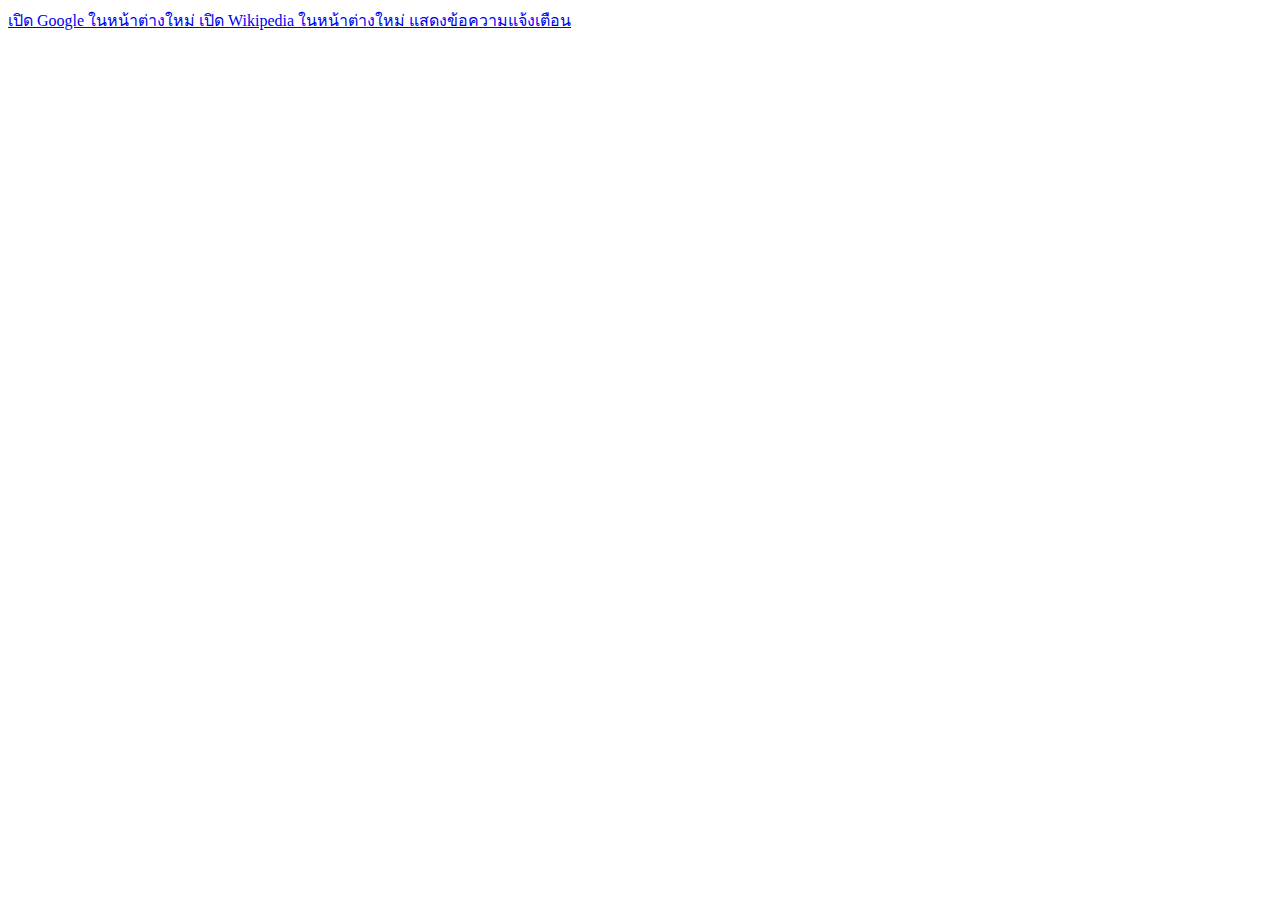
<file: TL_3/Untitled-1.html>
<html lang="en">
<head>
    <meta charset="UTF-8">
    <meta name="viewport" content="width=device-width, initial-scale=1.0">
    <title>Open New Window Example</title>
    <script>
        // ฟังก์ชันเปิดหน้าต่างใหม่
        function MM_openBrWindow(theURL, winName, features) {
            window.open(theURL, winName, features);
        }

        // ฟังก์ชันแสดงข้อความแจ้งเตือน
        function MM_popupMsg(msg) {
            alert(msg);
        }
    </script>
</head>
<body>
    <!-- เมนู -->
    <div class="menu">
        <div class="menu-items">
            <a href="#" onclick="MM_openBrWindow('https://www.google.com', 'GoogleWindow', 'width=800,height=600')">
                เปิด Google ในหน้าต่างใหม่
            </a>
            <a href="#" onclick="MM_openBrWindow('https://www.wikipedia.org', 'WikipediaWindow', 'width=1000,height=700')">
                เปิด Wikipedia ในหน้าต่างใหม่
            </a>
            <a href="#" onclick="MM_popupMsg('Hello! This is a popup message.')">
                แสดงข้อความแจ้งเตือน
            </a>
        </div>
    </div>
</body>
</html>
</file>
<file: TL_3/styles.css>
* {
    margin: 0;
    padding: 0;
    box-sizing: border-box;
}

@font-face {
    font-family: 'MyCustomFont';
    src: url('webfont/chulabhornlikittext-medium.woff2') format('woff2'),
         url('webfont/chulabhornlikittext-medium.woff') format('woff');
    font-weight: normal;
    font-style: normal;
}

body {
    font-family: 'MyCustomFont', sans-serif;
    height: 100vh;
    margin: 0;
    display: flex;
    flex-direction: column;
    background-image: url('your-image.jpg'); /* ใส่ URL หรือ Path ภาพที่นี่ */
    background-size: cover; /* ปรับภาพให้เต็มพื้นที่ */
    background-position: center; /* จัดภาพให้อยู่ตรงกลาง */
    background-repeat: no-repeat; /* ไม่ให้ภาพซ้ำ */
}

.menu {
    background-color: #0DA614;
    color: white;
    display: flex;
    justify-content: space-between;
    align-items: center;
    height: 50px;
}

.menu .menu-items {
    display: flex;
    gap: 0.1px;
    height: 100%;
    color: white;
    text-decoration: none;
    display: flex;
    align-items: center; /* จัดไอคอนและข้อความให้กึ่งกลาง */
    margin: 0 15px;
    font-size: 16px;
}

.menu .menu-items a {
    text-decoration: none;
    color: white;
    font-size: 16px;
    transition: color 0.3s;
    display: flex;
    align-items: center;
    justify-content: center;
    padding: 0 10px;
    height: 100%;
}

.menu-items a img,
.menu-items a svg {
    margin-right: 8px; /* ระยะห่างไอคอนและข้อความ */
    width: 20px;
    height: 20px;
    fill: rgb(255, 255, 255); /* เปลี่ยนสีของ SVG */
    transition: fill 0.3s ease; /* เพิ่ม Transition */
}

/* สีการจิ้มเมนูแถบ */
.menu .menu-items a:hover {
    color: #0ce8f0;
    background-color: rgba(255, 255, 255, 0);
}

.menu .menu-items .dropdown {
    position: relative;
    height: 100%;
}

/* สีเมนูย่อย */
.menu .menu-items .dropdown-content {
    display: none;
    position: absolute;
    top: 100%;
    left: 0;
    background-color: #212529;
    box-shadow: 0px 8px 16px rgba(0, 0, 0, 0.2);
    z-index: 1000;
    width: 205px;
    padding-top: 5px;
}

.menu .menu-items .dropdown:hover .dropdown-content {
    display: block;
}

.menu .menu-items .dropdown-content a {
    display: block;
    padding: 10px 20px;
    color: rgb(255, 255, 255);
    text-decoration: none;
}

/* สีการจิ้มเมนูย่อย */
.menu .menu-items .dropdown-content a:hover {
    background-color: rgba(0, 0, 0, 0);
    color: rgb(0, 255, 255);
}

.menu .right-items {
    display: flex;
    gap: 15px;
    align-items: center;
    height: 100%;
}

.menu .right-items button {
    background-color: red;
    color: white;
    border: none;
    padding: 0 15px;
    border-radius: 3px;
    height: 100%;
    display: flex;
    align-items: center;
    justify-content: center;
}

/* ปุ่มติดตั้งแอป*/
.menu .right-items .install-button {
    background-color: rgb(255, 0, 0);
    color: white;
    padding: 0 15px;
    border: none;
    height: 100%;
    display: flex;
    align-items: center;
    justify-content: center;
}

.menu .right-items .install-button:hover {
    background-color: rgb(175, 17, 17);
}

html, body {
    margin: 0;
    padding: 0;
    height: 100%;
    width: 100%;
    overflow: hidden; /* ป้องกันการเลื่อนหน้าจอ */
}

.content {
    height: calc(100vh - 50px); /* คำนวณพื้นที่ที่เหลือจากความสูงของเมนู */
    margin: 0;
    padding: 0;
}

.iframe-container {
    width: 100%;
    height: 100%;
}

.iframe-container iframe {
    width: 100%;
    height: 100%; /* ขยาย iframe ให้เต็มพื้นที่ */
    border: none;
}

@media print {
    .menu {
        background-color: #af4c4c !important;
        color: white !important;
    }
}

.print-button {
    background-color: #2196F3; /* สีฟ้า */
    color: white;
    border: none;
    padding: 0 15px;
    border-radius: 3px;
    height: 100%;
    display: flex;
    align-items: center;
    justify-content: center;
    cursor: pointer;
    font-size: 16px;
    transition: background-color 0.3s;
}

.print-button:hover {
    background-color: #0b7dda; /* สีฟ้าเข้มเมื่อ Hover */
}

@media print {
    body {
        -webkit-print-color-adjust: exact;
        print-color-adjust: exact;
        font-size: 12px; /* ลดขนาดฟอนต์ */
        margin: 0;
        padding: 0;
    }

    * {
        overflow: visible !important;
        visibility: visible;
    }

    .menu, .content {
        transform: scale(0.85); /* ย่อขนาดทั้งหน้าให้พอดีกระดาษ */
        transform-origin: top left;
    }
}

.modal {
    display: none;
    position: fixed;
    z-index: 1000;
    left: 0;
    top: 0;
    width: 100%;
    height: 100%;
    background-color: rgba(0, 0, 0, 0.5);
    justify-content: center;
    align-items: center;
}

.modal-content {
    background-color: white;
    padding: 20px;
    border-radius: 5px;
    width: 90%;
    max-width: 600px;
    box-shadow: 0 4px 8px rgba(0, 0, 0, 0.2);
    text-align: center;
    position: relative;
    background-image: url('BG_popup.png'); /* ใส่ภาพพื้นหลัง */
    background-size: cover;
    background-position: center;
    background-repeat: no-repeat;
    width: 100%;
    height: 100%;
}

.close {
    position: absolute;
    top: 10px;
    right: 15px;
    color: red;
    font-size: 24px;
    font-weight: bold;
    cursor: pointer;
}

.close:hover {
    color: darkred;
}

/*12/1*/
.modal {
    display: none;
    position: fixed;
    z-index: 1000;
    left: 0;
    top: 0;
    width: 100%;
    height: 100%;
    background-color: rgba(0, 0, 0, 0.5); /* สีพื้นหลังแบบโปร่ง */
    justify-content: center;
    align-items: center;
}

.modal-content {
    background-color: white;
    border-radius: 5px;
    width: 90%; /* ปรับขนาดความกว้างของป็อปอัพ */
    max-width: 90%; /* จำกัดความกว้างสูงสุด */
    height: 90%; /* ปรับความสูงให้เต็มพื้นที่ */
    display: flex;
    flex-direction: column;
    box-shadow: 0 4px 8px rgba(0, 0, 0, 0.2);
    position: relative;
}
</file>
